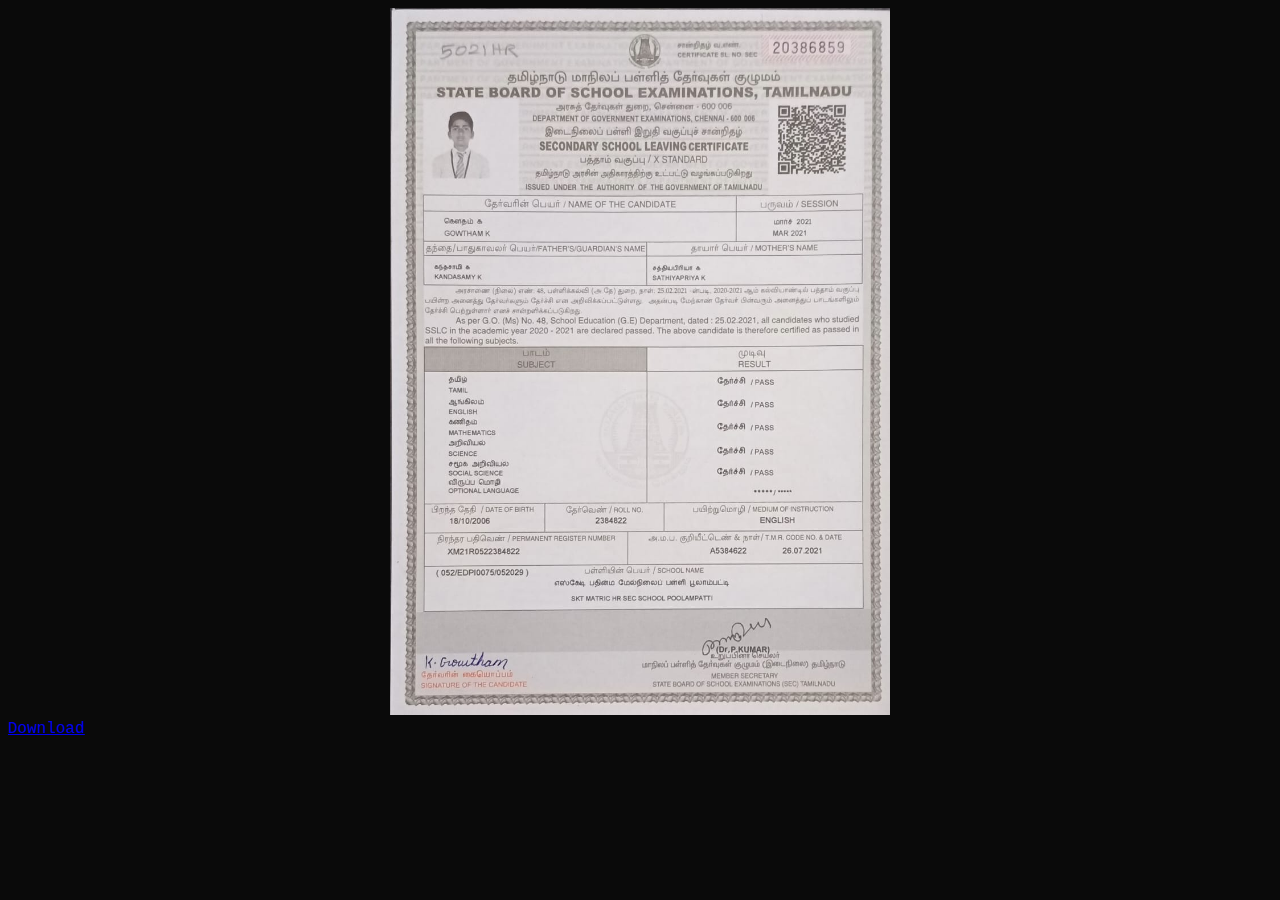
<file: 10.html>
<!DOCTYPE html>
<html lang="en">
  <head>
    <meta charset="UTF-8" />
    <meta name="viewport" content="width=device-width, initial-scale=1.0" />
    <title>Document</title>
    <link rel="stylesheet" href="10.css" />
  </head>
  <body>
    <div class="image-container">
      <img src="10marksheet.jpg" alt="My Image" />
    </div>
    <div class="10mark">
      <a href="10marksheet.jpg" download class="btn">Download</a>
    </div>
  </body>
</html>
</file>
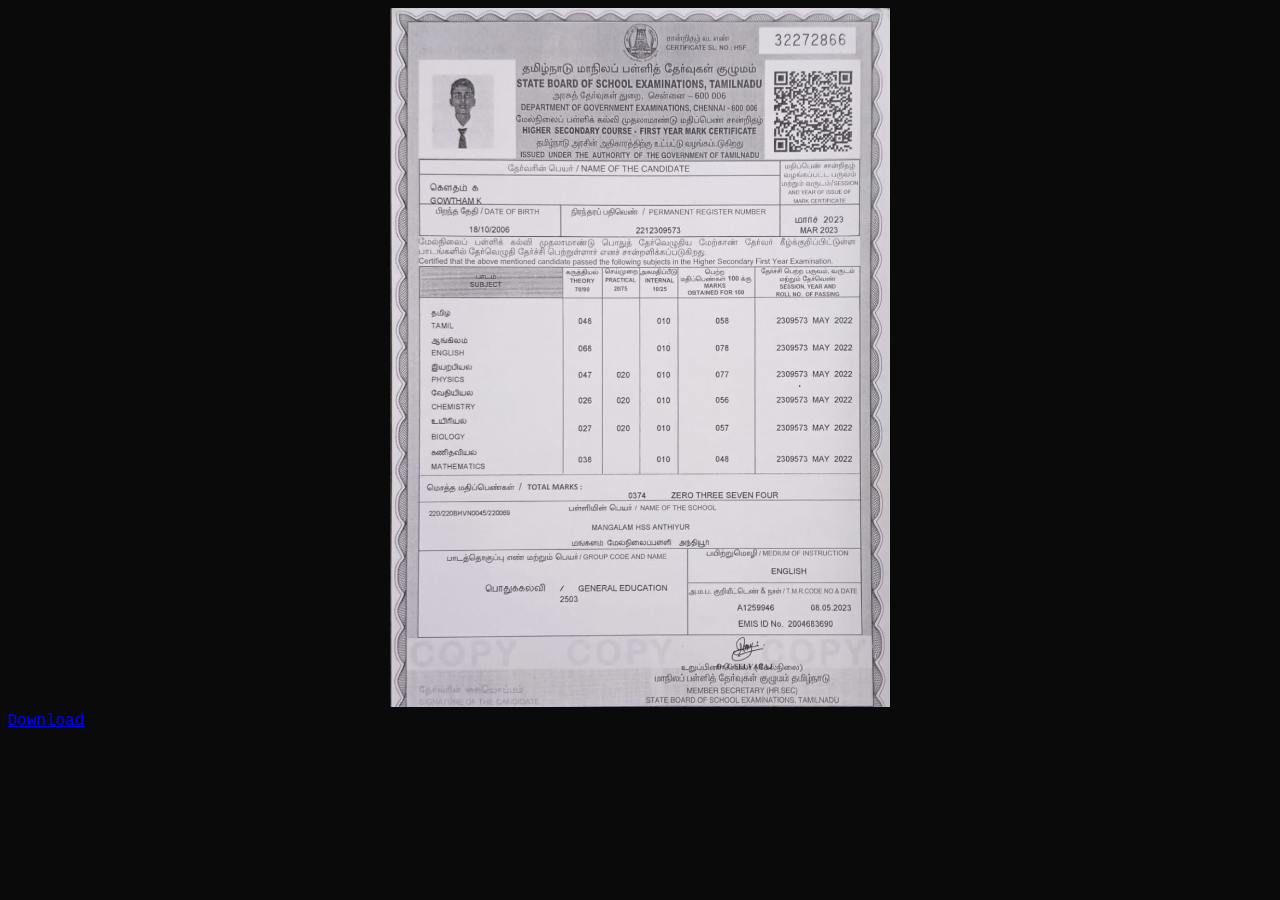
<file: 11.html>
<!DOCTYPE html>
<html lang="en">
  <head>
    <meta charset="UTF-8" />
    <meta name="viewport" content="width=device-width, initial-scale=1.0" />
    <title>Document</title>
    <link rel="stylesheet" href="10.css" />
  </head>
  <body>
    <div class="image-container">
      <img src="11marksheet.jpg" alt="My Image" />
    </div>
    <div class="10mark">
      <a href="11marksheet.jpg" download class="btn">Download</a>
    </div>
  </body>
</html>
</file>
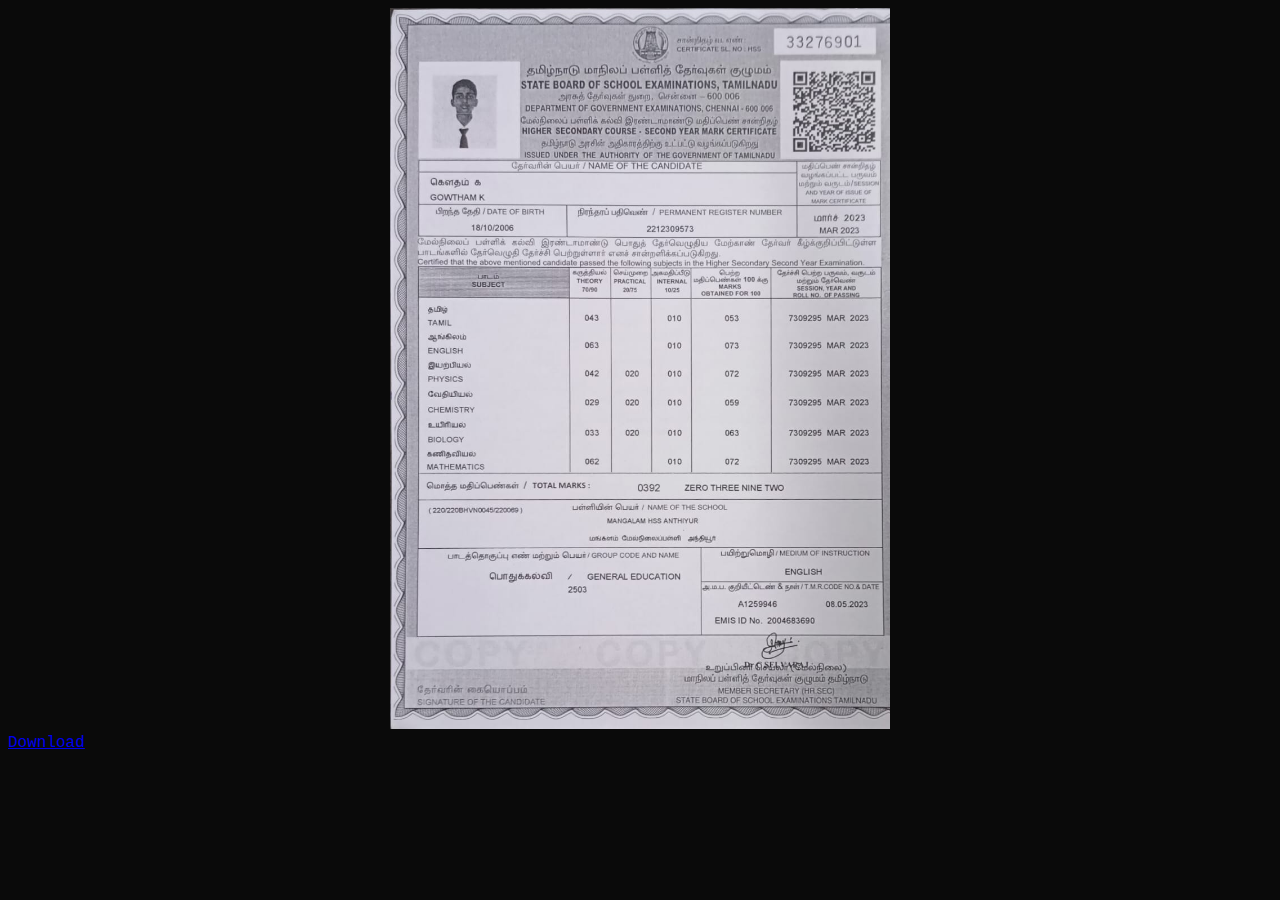
<file: 12.html>
<!DOCTYPE html>
<html lang="en">
  <head>
    <meta charset="UTF-8" />
    <meta name="viewport" content="width=device-width, initial-scale=1.0" />
    <title>Document</title>
    <link rel="stylesheet" href="10.css" />
  </head>
  <body>
    <div class="image-container">
      <img src="12marksheet.jpg" alt="My Image" />
    </div>
    <div class="10mark">
      <a href="12marksheet.jpg" download class="btn">Download</a>
    </div>
  </body>
</html>
</file>
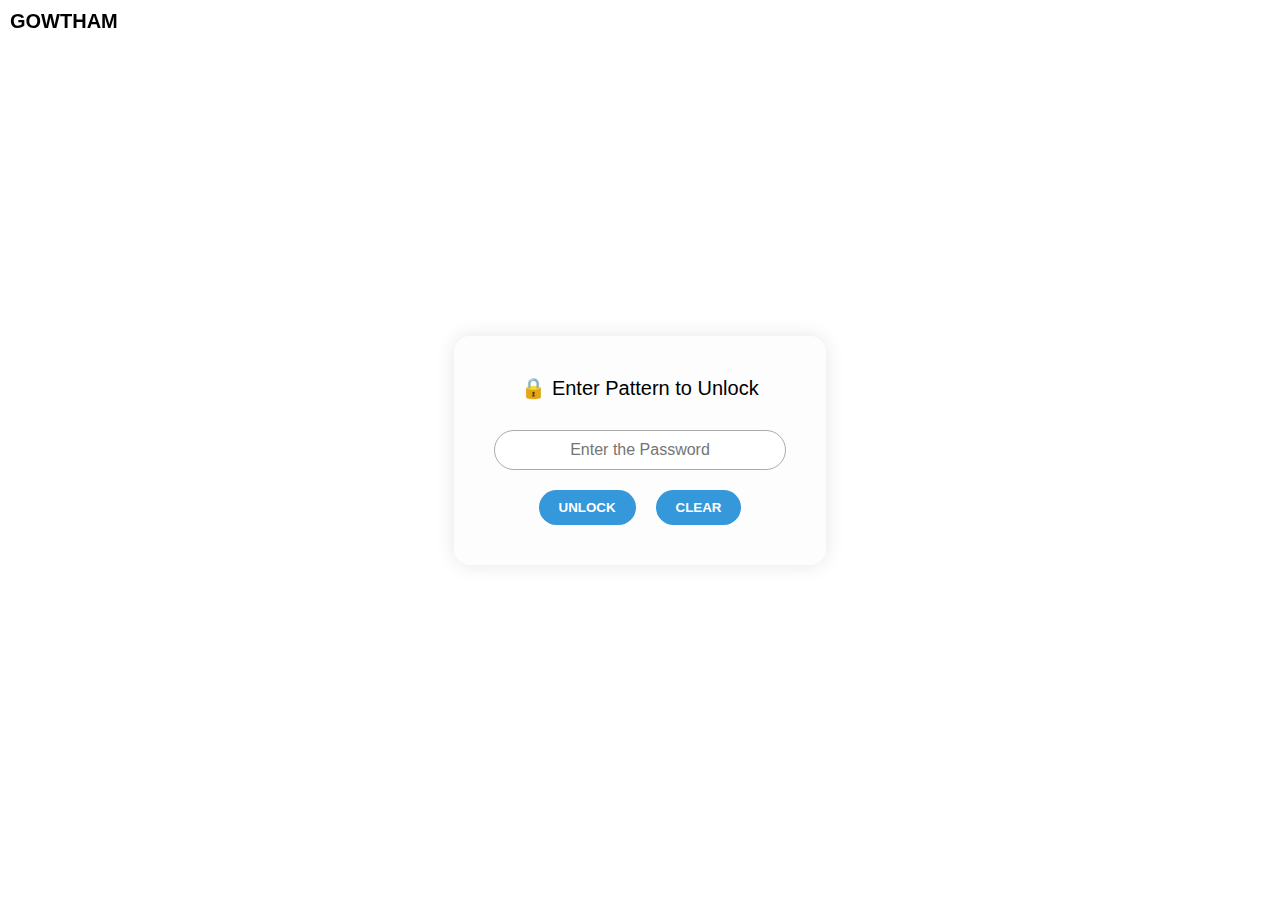
<file: doc.html>
<!DOCTYPE html>
<html lang="en">
  <head>
    <meta charset="UTF-8" />
    <meta name="viewport" content="width=device-width, initial-scale=1.0" />
    <title>Document Lock</title>
    <link rel="stylesheet" href="doc.css" />
    <style>
      .name {
        position: fixed;
        top: 10px;
        left: 10px;
        font-size: 20px;
        font-weight: bold;
        color: #000;
      }

      #lock-screen {
        width: 100%;
        height: 100vh;
        display: flex;
        align-items: center;
        justify-content: center;
        flex-direction: column;
        background: white;
      }

      .lock-box {
        background: #fdfdfd;
        padding: 40px;
        border-radius: 16px;
        box-shadow: 0 0 20px rgba(0, 0, 0, 0.1);
        text-align: center;
      }

      .lock-title {
        font-size: 20px;
        margin-bottom: 30px;
      }

      input[type="password"] {
        padding: 10px 20px;
        width: 250px;
        font-size: 16px;
        border-radius: 20px;
        border: 1px solid #aaa;
        margin-bottom: 20px;
        text-align: center;
      }

      .btn-group {
        display: flex;
        justify-content: center;
        gap: 20px;
      }

      .btn {
        padding: 10px 20px;
        background: #3498db;
        color: white;
        border: none;
        border-radius: 20px;
        cursor: pointer;
        font-weight: bold;
      }

      .btn:hover {
        background: #2c80b4;
      }

      #main-content {
        display: none;
        padding: 20px;
      }

      .container {
        padding: 20px;
      }

      .section {
        margin-bottom: 30px;
      }

      .section h2 {
        margin-bottom: 10px;
      }

      .card {
        display: flex;
        flex-wrap: wrap;
        gap: 15px;
      }

      .circle {
        width: 70px;
        height: 70px;
        background-color: #3498db;
        color: white;
        border-radius: 50%;
        display: flex;
        justify-content: center;
        align-items: center;
        font-weight: bold;
        font-size: 18px;
        text-decoration: none;
        transition: 0.3s;
      }

      .circle:hover {
        background-color: #2c80b4;
      }
    </style>
  </head>
  <body>
    <!-- Top Name -->
    <a href="index.html"><div class="name">GOWTHAM</div></a>

    <!-- Lock Screen -->
    <div id="lock-screen">
      <div class="lock-box">
        <div class="lock-title">🔒 Enter Pattern to Unlock</div>
        <input
          type="password"
          id="patternInput"
          placeholder="Enter the Password"
        />
        <div class="btn-group">
          <button class="btn" onclick="checkPattern()">UNLOCK</button>
          <button class="btn" onclick="clearPattern()">CLEAR</button>
        </div>
      </div>
    </div>

    <!-- Main Content (Hidden Initially) -->
    <div id="main-content">
      <div class="container">
        <div class="section">
          <h2>HSC</h2>
          <div class="card">
            <a href="10.html"><div class="circle">X</div></a>
            <a href="11.html"><div class="circle">XI</div></a>
            <a href="12.html"><div class="circle">XII</div></a>
          </div>
        </div>

        <div class="section">
          <h2>UG</h2>
          <div class="card">
            <a href="ug1.html"><div class="circle">I</div></a>
            <a href="ug2.html"><div class="circle">II</div></a>
            <a href="ug3.html"><div class="circle">III</div></a>
            <a href="ug4.html"><div class="circle">IV</div></a>
            <a href="ug5.html"><div class="circle">V</div></a>
            <a href="ug6.html"><div class="circle">VI</div></a>
          </div>
        </div>
        <div class="section">
          <h2>CERTIFICATE</h2>
          <div class="card">
            <a href="java.html"><div class="circle">Java</div></a>
            <a href="hack.html"><div class="circle">Hack</div></a>
            <a href="google.html"><div class="circle">AI</div></a>
          </div>
        </div>
        <div class="section">
           <a href="All documents..pdf" download class="btn">Download All</a>
      </div>
    </div>

    <!-- JavaScript -->
    <script>
      const correctPattern = "9842"; // Set your pattern number

      function checkPattern() {
        const input = document.getElementById("patternInput").value;
        if (input === correctPattern) {
          document.getElementById("lock-screen").style.display = "none";
          document.getElementById("main-content").style.display = "block";
        } else {
          alert("❌ Wrong pattern. Try again.");
          clearPattern();
        }
      }

      function clearPattern() {
        document.getElementById("patternInput").value = "";
      }
    </script>
  </body>
</html>
</file>
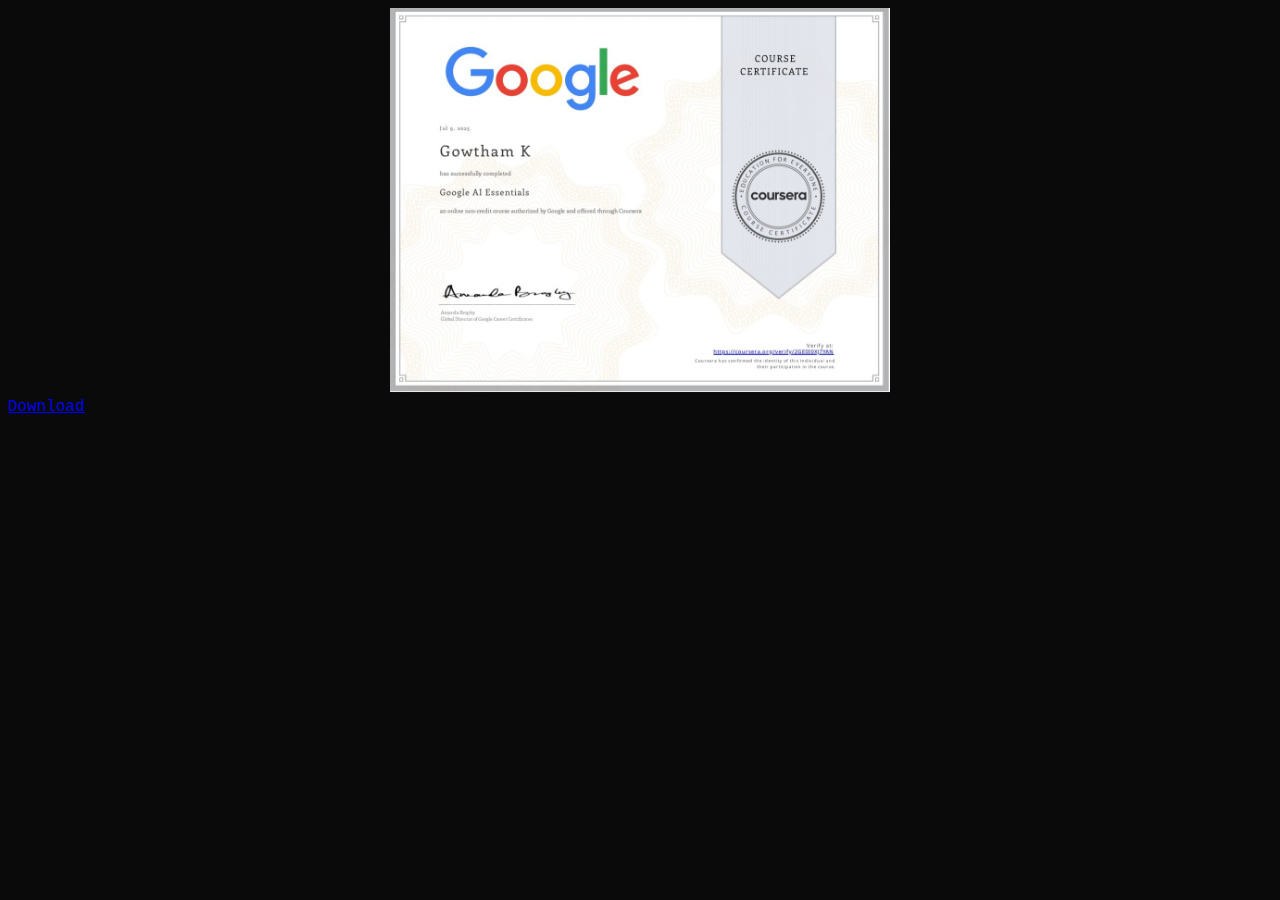
<file: google.html>
<!DOCTYPE html>
<html lang="en">
  <head>
    <meta charset="UTF-8" />
    <meta name="viewport" content="width=device-width, initial-scale=1.0" />
    <title>Document</title>
    <link rel="stylesheet" href="10.css" />
  </head>
  <body>
    <div class="image-container">
      <img src="Google AI.jpg" alt="My Image" />
    </div>
    <div class="10mark">
      <a href="Google AI.jpg" download class="btn">Download</a>
    </div>
  </body>
</html>
</file>
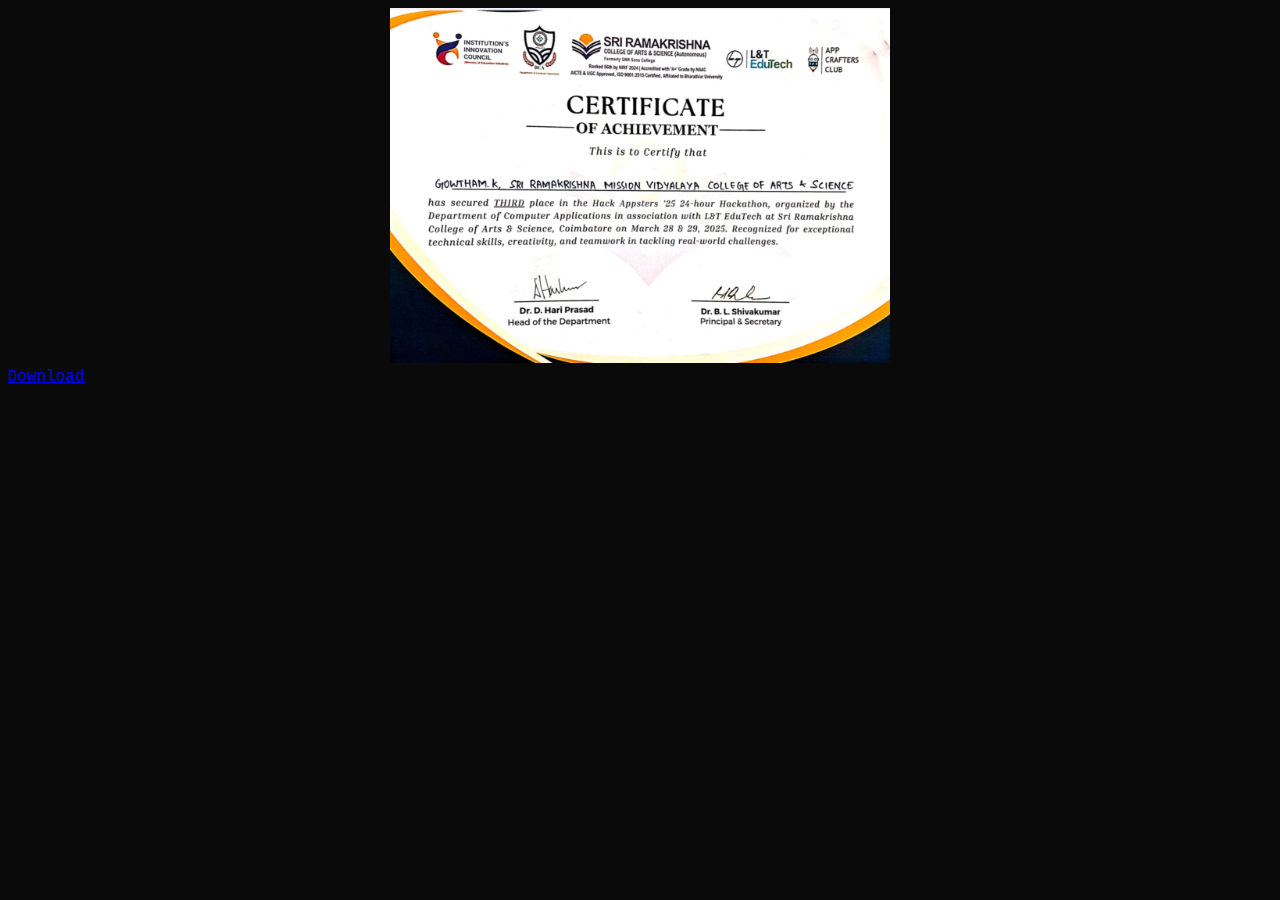
<file: hack.html>
<!DOCTYPE html>
<html lang="en">
  <head>
    <meta charset="UTF-8" />
    <meta name="viewport" content="width=device-width, initial-scale=1.0" />
    <title>Document</title>
    <link rel="stylesheet" href="10.css" />
  </head>
  <body>
    <div class="image-container">
      <img src="hack.jpg" alt="My Image" />
    </div>
    <div class="10mark">
      <a href="hack.jpg" download class="btn">Download</a>
    </div>
  </body>
</html>
</file>
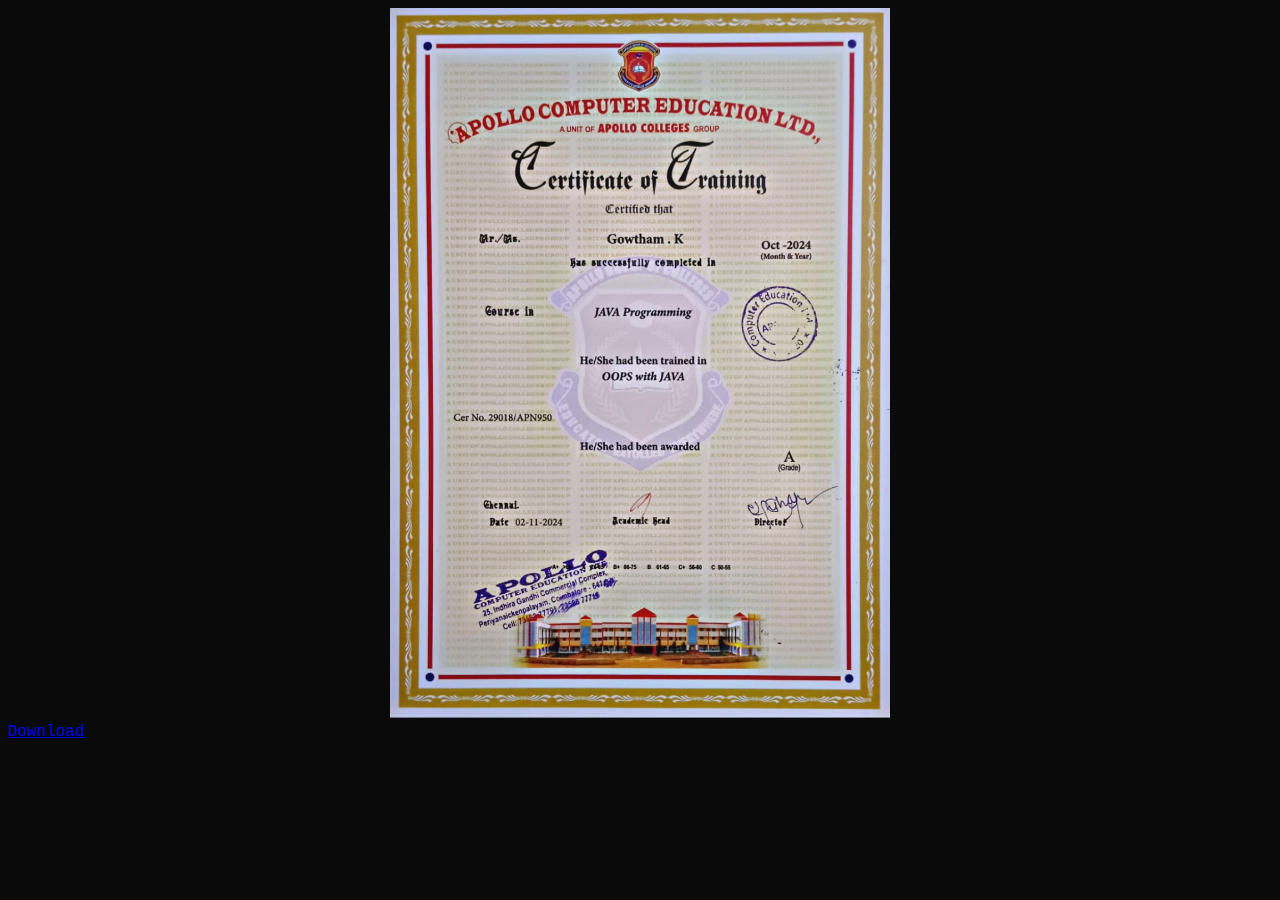
<file: java.html>
<!DOCTYPE html>
<html lang="en">
  <head>
    <meta charset="UTF-8" />
    <meta name="viewport" content="width=device-width, initial-scale=1.0" />
    <title>Document</title>
    <link rel="stylesheet" href="10.css" />
  </head>
  <body>
    <div class="image-container">
      <img src="Java certificate.jpg" alt="My Image" />
    </div>
    <div class="10mark">
      <a href="Java certificate.jpg" download class="btn">Download</a>
    </div>
  </body>
</html>
</file>
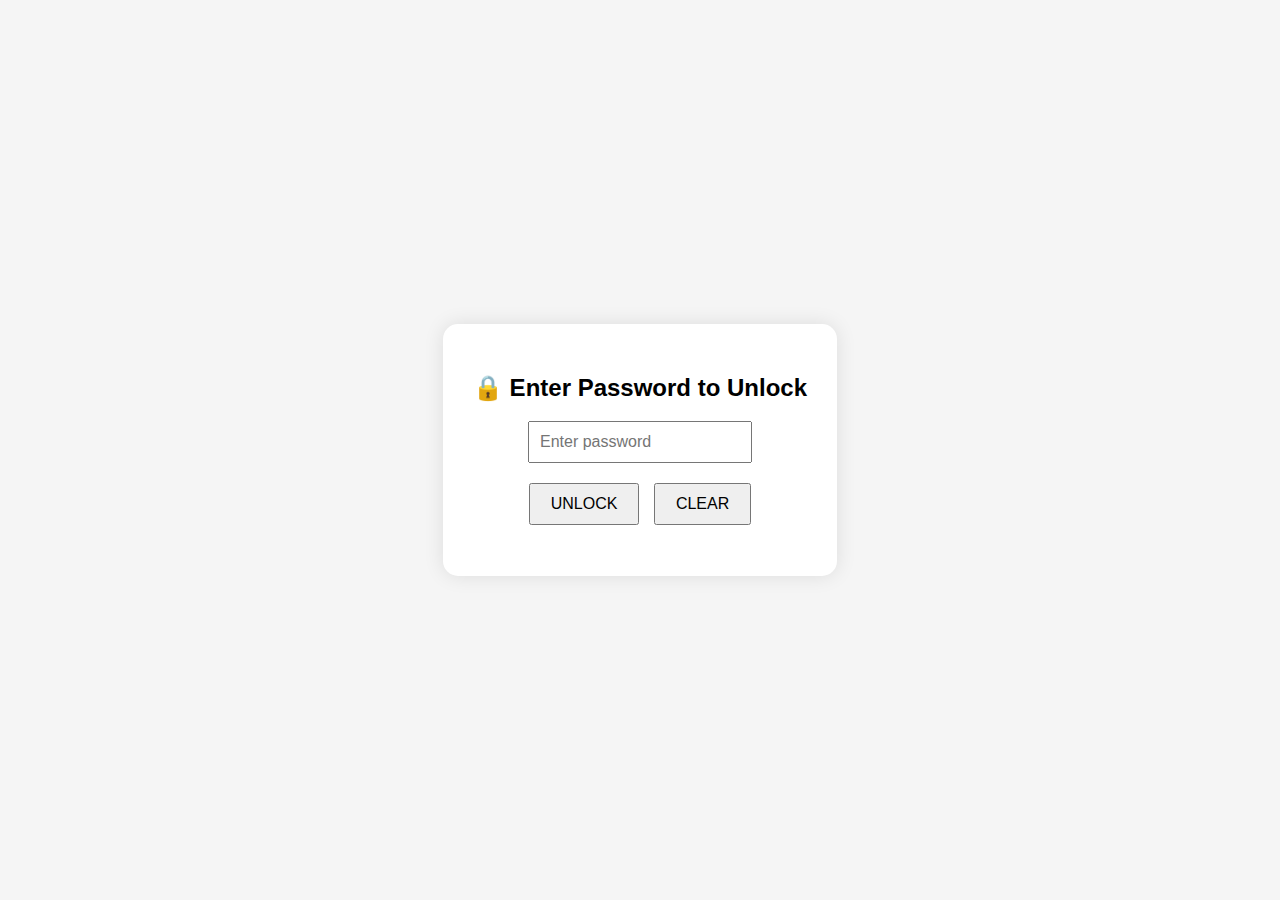
<file: lock.html>
<!DOCTYPE html>
<html lang="en">
  <head>
    <meta charset="UTF-8" />
    <meta name="viewport" content="width=device-width, initial-scale=1.0" />
    <title>Pattern Lock</title>
    <style>
      body {
        font-family: sans-serif;
        display: flex;
        justify-content: center;
        align-items: center;
        height: 100vh;
        background: #f5f5f5;
        margin: 0;
      }
      .box {
        text-align: center;
        background: white;
        padding: 30px;
        border-radius: 15px;
        box-shadow: 0 0 20px rgba(0, 0, 0, 0.1);
      }
      input {
        padding: 10px;
        width: 200px;
        margin-bottom: 15px;
        font-size: 16px;
      }
      button {
        padding: 10px 20px;
        margin: 5px;
        font-size: 16px;
      }
    </style>
  </head>
  <body>
    <div class="box">
      <h2>🔒 Enter Password to Unlock</h2>
      <input type="password" id="passwordInput" placeholder="Enter password" />
      <br />
      <button onclick="unlock()">UNLOCK</button>
      <button onclick="document.getElementById('passwordInput').value = ''">
        CLEAR
      </button>
      <p id="message" style="color: red"></p>
    </div>

    <script>
      function unlock() {
        const password = document.getElementById("passwordInput").value;
        if (password === "1234") {
          sessionStorage.setItem("unlocked", "true");
          window.location.href = "document.html";
        } else {
          document.getElementById("message").textContent =
            "Incorrect password!";
        }
      }
    </script>
  </body>
</html>
</file>
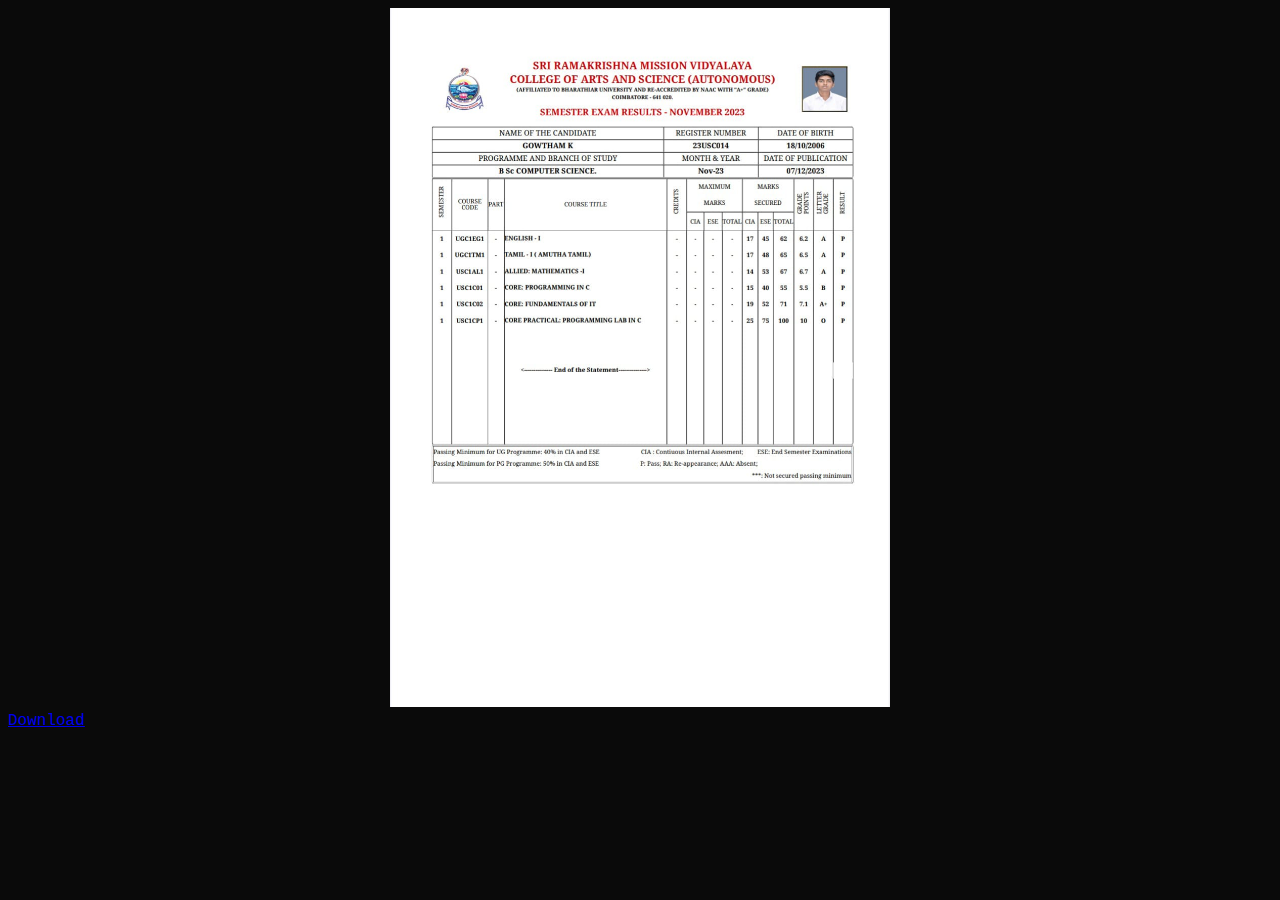
<file: ug1.html>
<!DOCTYPE html>
<html lang="en">
  <head>
    <meta charset="UTF-8" />
    <meta name="viewport" content="width=device-width, initial-scale=1.0" />
    <title>Document</title>
    <link rel="stylesheet" href="10.css" />
  </head>
  <body>
    <div class="image-container">
      <img src="1stsem.jpg" alt="My Image" />
    </div>
    <div class="10mark">
      <a href="1stsem.jpg" download class="btn">Download</a>
    </div>
  </body>
</html>
</file>
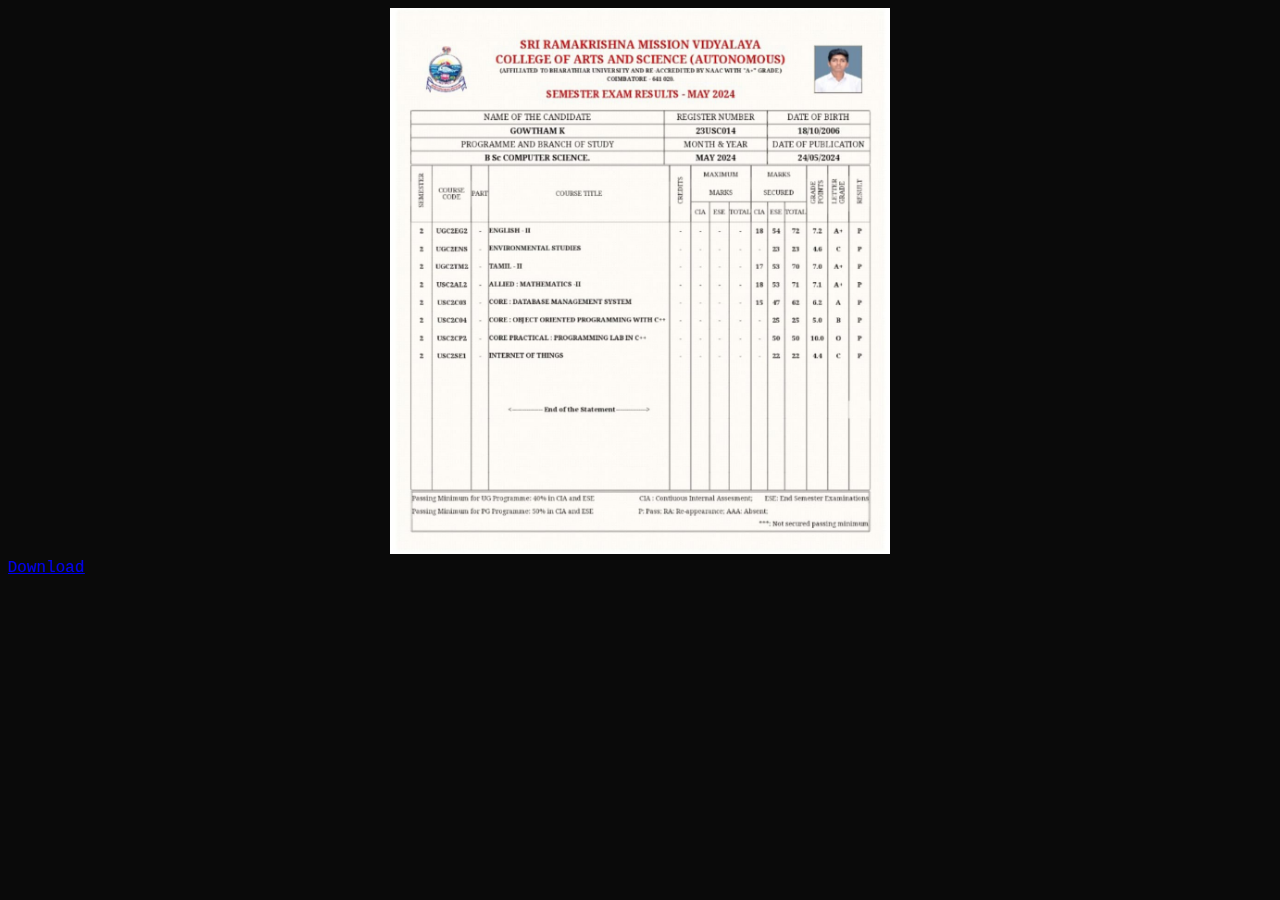
<file: ug2.html>
<!DOCTYPE html>
<html lang="en">
  <head>
    <meta charset="UTF-8" />
    <meta name="viewport" content="width=device-width, initial-scale=1.0" />
    <title>Document</title>
    <link rel="stylesheet" href="10.css" />
  </head>
  <body>
    <div class="image-container">
      <img src="2rdsem.jpg" alt="My Image" />
    </div>
    <div class="10mark">
      <a href="2rdsem.jpg" download class="btn">Download</a>
    </div>
  </body>
</html>
</file>
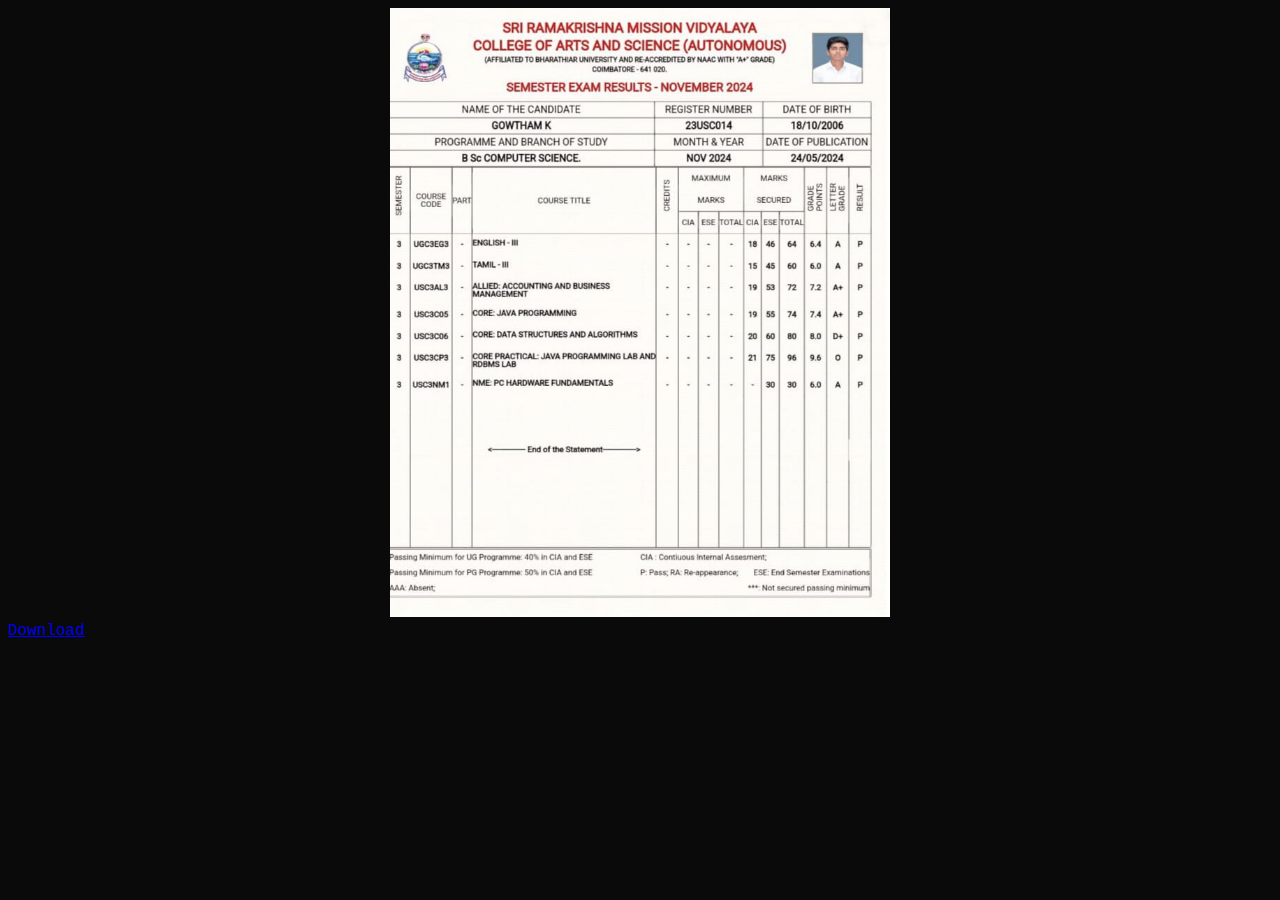
<file: ug3.html>
<!DOCTYPE html>
<html lang="en">
  <head>
    <meta charset="UTF-8" />
    <meta name="viewport" content="width=device-width, initial-scale=1.0" />
    <title>Document</title>
    <link rel="stylesheet" href="10.css" />
  </head>
  <body>
    <div class="image-container">
      <img src="3rd sem.jpg" alt="My Image" />
    </div>
    <div class="10mark">
      <a href="3rd sem.jpg" download class="btn">Download</a>
    </div>
  </body>
</html>
</file>
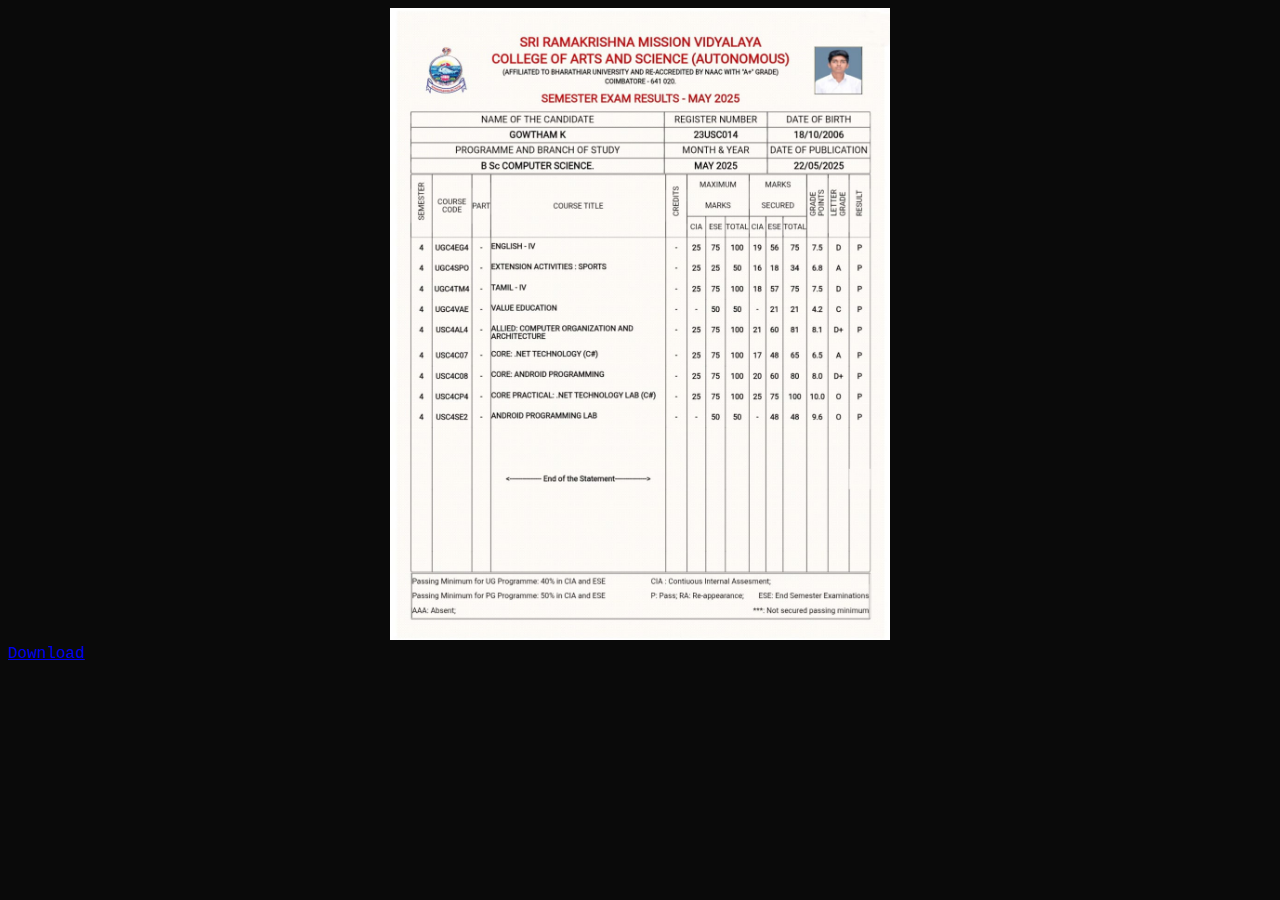
<file: ug4.html>
<!DOCTYPE html>
<html lang="en">
  <head>
    <meta charset="UTF-8" />
    <meta name="viewport" content="width=device-width, initial-scale=1.0" />
    <title>Document</title>
    <link rel="stylesheet" href="10.css" />
  </head>
  <body>
    <div class="image-container">
      <img src="4rd sem.jpg" alt="My Image" />
    </div>
    <div class="10mark">
      <a href="4rd sem.jpg" download class="btn">Download</a>
    </div>
  </body>
</html>
</file>
<file: 10.css>
body {
  font-family: "Courier New", monospace;
  background: #0a0a0a;
  color: #f2f2f2;
}
.image-container {
  text-align: center;
}
.image-container img {
  width: 500px; /* or any size you want */
}
</file>
<file: doc.css>
/* style.css */

body {
  margin: 0;
  font-family: Arial, sans-serif;
  background: #f2f2f2;
  margin: 0;
  font-family: "Poppins", sans-serif;
  background: #1e1e1e;
  color: white;
  min-height: 100vh;
  display: flex;
  justify-content: center;
  align-items: center;
  flex-direction: column;
  position: relative;
}

/* Top-left corner name */
.names {
  position: absolute;
  top: 30px;
  left: 30px;
  font-size: 24px;
  font-weight: bold;
}

/* Main content layout */
.container {
  padding: 30px;
  max-width: 800px;
  width: 100%;
  text-align: center;
}

.section {
  margin: 40px 0;
}

h2 {
  margin-bottom: 20px;
  font-weight: 600;
}

.card {
  background: rgba(255, 255, 255, 0.05);
  backdrop-filter: blur(10px);
  border: 1px solid rgba(255, 255, 255, 0.1);
  border-radius: 20px;
  padding: 20px;
  display: flex;
  justify-content: center;
  gap: 20px;
  flex-wrap: wrap;
}

.circle {
  width: 70px;
  height: 70px;
  border-radius: 50%;
  background: rgba(255, 255, 255, 0.1);
  display: flex;
  justify-content: center;
  align-items: center;
  font-weight: 600;
  font-size: 16px;
  color: white;
  transition: background 0.3s;
  cursor: pointer;
}

.circle:hover {
  background: rgba(0, 255, 136, 0.3);
  transform: scale(1.05);
}

.name {
  position: fixed;
  top: 10px;
  left: 10px;
  font-size: 20px;
  font-weight: bold;
  color: #000;
}

#lock-screen {
  width: 100%;
  height: 100vh;
  display: flex;
  align-items: center;
  justify-content: center;
  flex-direction: column;
  background: white;
}

.lock-box {
  background: #fdfdfd;
  padding: 40px;
  border-radius: 16px;
  box-shadow: 0 0 20px rgba(0, 0, 0, 0.1);
  text-align: center;
}

.lock-title {
  font-size: 20px;
  margin-bottom: 30px;
  color: #000;
}

input[type="password"] {
  padding: 10px 20px;
  width: 250px;
  font-size: 16px;
  border-radius: 20px;
  border: 1px solid #aaa;
  margin-bottom: 20px;
  text-align: center;
}

.btn-group {
  display: flex;
  justify-content: center;
  gap: 20px;
}

.btn {
  padding: 10px 20px;
  background: #3498db;
  color: white;
  border: none;
  border-radius: 20px;
  cursor: pointer;
  font-weight: bold;
}

.btn:hover {
  background: #2c80b4;
}

#main-content {
  display: none;
  padding: 20px;
}

.container {
  padding: 20px;
}

.section {
  margin-bottom: 30px;
}

.section h2 {
  margin-bottom: 10px;
}

.card {
  display: flex;
  flex-wrap: wrap;
  gap: 15px;
}

.circle {
  width: 70px;
  height: 70px;
  background-color: #3498db;
  color: white;
  border-radius: 50%;
  display: flex;
  justify-content: center;
  align-items: center;
  font-weight: bold;
  font-size: 18px;
  text-decoration: none;
  transition: 0.3s;
}

.circle:hover {
  background-color: #2c80b4;
}
</file>
